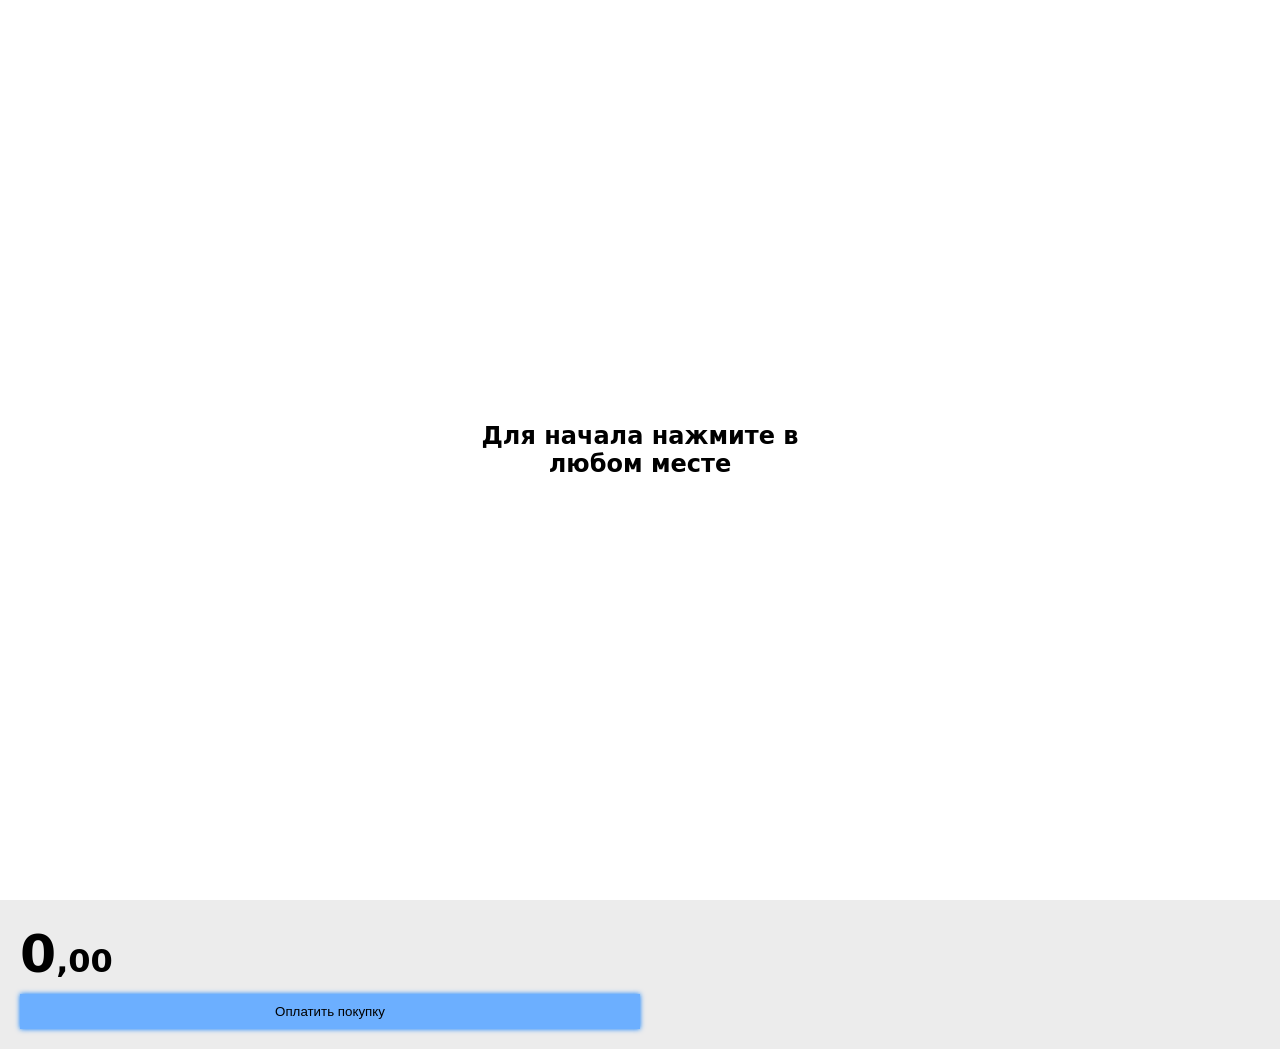
<file: templates/kassa.html>
<!DOCTYPE html>
<html lang="ru">

<head>
    <meta charset="UTF-8" />
    <meta name="viewport" content="width=device-width, initial-scale=1.0" />
    <title>Касса самообслуживания</title>
    <style>
        @import url('https://fonts.googleapis.com/css2?family=Inter:ital,opsz,wght@0,14..32,100..900;1,14..32,100..900&family=Roboto:ital,wght@0,100..900;1,100..900&display=swap');

        body {
            font-family: system-ui, -apple-system, BlinkMacSystemFont, 'Segoe UI', Roboto, Oxygen, Ubuntu, Cantarell, 'Open Sans', 'Helvetica Neue', sans-serif;
            margin: 20px;
            background-color: #ececec;
            display: flex;
            align-items: baseline;
            justify-content: space-between;
            flex-direction: row;
        }

        h1 {
            text-align: center;
        }

        .products {
            display: flex;
            flex-wrap: wrap;
            justify-content: space-between;
            align-items: stretch;
        }

        .cart {
            display: flex;
            flex-wrap: wrap;
            margin-bottom: 20px;
            align-content: flex-start;
            flex-direction: column;
            align-items: flex-start;
            height: 800px;
        }

        .product {
            padding: 20px;
            margin: 5px;
            width: 30%;
            box-sizing: border-box;
            background-color: #ffffff;
            text-align: center;
            box-shadow: -1px 0px 20px 3px #c9c9c9;
            border-radius: 10px;
            transition: all 1s;
        }

        .product:hover {
            background-color: rgb(108 175 255);
            transition: all 1s;
        }

        .cart-item {
            margin: 4px;
            display: flex;
            flex-direction: row;
            background-color: white;
            padding: 10px;
            border-radius: 10px;
            gap: 20px;
            align-items: center;
            width: 60%;
            justify-content: space-between;
        }

        button {
            margin-top: 10px;
            padding: 10px;
            background-color: rgb(108 175 255);
            box-shadow: 0px 0px 5px #0079ff;
            transition: 1s all;
            border: none;
        }

        button:hover {
            box-shadow: 1px 1px 10px 5px #0079ff;
            ;
            transition: all 0.5s;
        }

        #total {
            font-weight: bold;
            font-size: 52px;
        }

        strong {
            width: 100px;
        }

        #complete-btn {
            width: 100%;
        }

        .modal {
            display: none;
            position: fixed;
            z-index: 999;
            left: 0;
            top: 0;
            width: 100%;
            /* чтобы покрывать весь экран */
            height: 100%;
            /* чтобы покрывать весь экран */
            background-color: #ffffff;
            /* полупрозрачный фон */
            justify-content: center;
            align-items: center;
        }

        /* Контент модального окна */
        .modal-content {
            background-color: #fff;
            animation: show 1s;
            padding: 20px;
            border-radius: 8px;
            max-width: 400px;
            width: 80%;
            text-align: center;
        }

        @keyframes show {
            0% {
                opacity: 0;
                transform: scale(0);
            }

            100% {
                opacity: 1;
                transform: scale(1);
            }
        }

        @keyframes redBG {
            0% {
                background-color: red;
                transition: 0.7s;
            }

            50% {
                background-color: white;
                transition: 0.5s;
            }

            100% {
                background-color: rgb(255, 0, 0);
                transition: 0.5s;
            }
        }

        .left {
            width: 50%;
            display: flex;
            flex-direction: column;
            align-items: stretch;
        }

        .right {
            width: 40%;
        }

        .btns {
            display: flex;
            flex-direction: column;
            align-items: stretch;
            margin: 5px;
        }

        #help-modal {
            animation: redBG 4s;
            animation-iteration-count: infinite;
        }

        #help2-modal {
            animation: redBG 4s;
            animation-iteration-count: infinite;
        }
    </style>
</head>

<body>
    <div class="left">
        <h2>Корзина</h2>
        <ol class="cart" id="cart-list"></ol>
        <div id="total">0<span style="font-size:32px ;">,00</span></div>

        <button id="complete-btn">Оплатить покупку</button>
    </div>
    <div class="right">
        <div class="btns">
            <button onclick="close_id()">Закрыть чек</button>
            <button id="sale_btn">Скидочная карта</button> 
            <button id="help_btn">Помощь сотрудника</button>
        </div>
        <div class="products" id="product-list"></div>
    </div>
    <!-- Модальное окно -->
    <div class="modal" id="payment-modal">
        <div class="modal-content">
            <h2>Спасибо за покупку!</h2>
            <p>Покупка успешно оплачена!</p>
            <p>Чек сохранен в формате JSON</p>
        </div>
    </div>
    <div class="modal" id="check-modal">
        <div class="modal-content">
            <h2>Введите номер телефона</h2>
            <input id="inp" type="tel">
            <button onclick="modal2.style.display = 'none';">OK</button>
            <div class="num">
                <button onclick="add(1)">1</button>
                <button onclick="add(2)">2</button>
                <button onclick="add(3)">3</button>
                <button onclick="add(4)">4</button>
                <button onclick="add(5)">5</button>
                <button onclick="add(6)">6</button>
                <button onclick="add(7)">7</button>
                <button onclick="add(8)">8</button>
                <button onclick="add(9)">9</button>
                <button onclick="add(0)">0</button>
            </div>
        </div>
    </div>
    <div class="modal" id="help-modal">
        <div style="background-color: #fff;" class="modal-content">
            <h2>Сейчас сотрудник к вам подойдет</h2>
            <button id="ok">Отмена</button>

        </div>
    </div>
    <div onclick="modal5.style.display = 'none';" class="modal" id="start-modal">
        <div class="modal-content">
            <h2>Для начала нажмите в любом месте</h2>
        </div>
    </div>
    <div class="modal" id="help2-modal">
        <div style="background-color: #fff;" class="modal-content">
            <h2 onclick="end()">Ожидайте подтверждения сотрудника</h2>
        </div>
    </div>
</body>
<script>
    const products = [
        { name: 'Капучино', price: 200 },
        { name: 'Латте', price: 180 },
        { name: 'Раф', price: 190 },
        { name: 'Эспрессо', price: 100 },
        { name: 'Американо', price: 110 },
        { name: 'Молоко', price: 50 },
        { name: 'Чай зеленый', price: 120 },
        { name: 'Чай черный', price: 120 },
        { name: 'Вода', price: 100 },
        { name: 'Сироп', price: 30 },
    ];
    const cart = {};
    const productListDiv = document.getElementById('product-list');
    const cartListDiv = document.getElementById('cart-list');
    const totalDiv = document.getElementById('total');
    const completeBtn = document.getElementById('complete-btn');
    const saleBtn = document.getElementById('sale_btn');
    const helpBtn = document.getElementById('help_btn');
    const okbtn = document.getElementById('ok').onclick = "modal2.style.display = 'none'"
    const inp = document.getElementById('inp')

    const modal = document.getElementById('payment-modal');
    const modal2 = document.getElementById('check-modal');
    const modal3 = document.getElementById('help-modal');
    const modal4 = document.getElementById('help2-modal');
    const modal5 = document.getElementById('start-modal');
    modal5.style.display = 'flex'
    
    let totalSum = 0;
    
    function add(num) {
        let count = inp.value
        if (count.length != 11) {
            inp.value += num
        }
    }
    
    function close_id() {
        modal4.style.display = 'flex';
        modal5.style.display = 'flex'
        for (let key in cart) delete cart[key];
        renderCart();
    }
    
    function end() {
        modal4.style.display = 'none';
    }
    
    function renderProducts() {
        products.forEach((product, index) => {
            const productDiv = document.createElement('div');
            productDiv.className = 'product';

            productDiv.innerHTML = `
                <strong>${product.name}</strong><br/>
                Цена:${product.price}₽<br/>
                <button onclick="addToCart(${index})">Добавить в корзину</button>`;
            productListDiv.appendChild(productDiv);
        });
    }

    // Добавление товара в корзину
    function addToCart(index) {
        const product = products[index];

        if (cart[product.name]) {
            cart[product.name].quantity += 1
        } else {
            cart[product.name] = { price: product.price, quantity: 1 }
        }
        renderCart();
    }
    
    function renderCart() {
        cartListDiv.innerHTML = '';
        totalSum = 0;

        for (const [name, item] of Object.entries(cart)) {
            const itemLi = document.createElement('li');
            itemLi.className = 'cart-item';

            const sumPrice = item.price * item.quantity
            totalSum += sumPrice;

            itemLi.innerHTML = `<strong>${name}</strong><button onclick="removeFromCart('${name}')">-</button>${item.quantity}<strong>${sumPrice}₽</strong>`
            cartListDiv.appendChild(itemLi);
        }
        totalDiv.innerHTML = totalSum + '<span style="font-size:25px ;">,00₽';
    }

    // Удаление товара из корзины
    function removeFromCart(name) {
        delete cart[name];
        modal4.style.display = 'flex';
        renderCart();
    }

    // Функция для сохранения чека в формате JSON
    function saveReceiptToJSON() {
        const receipt = {
            date: new Date().toLocaleString('ru-RU'),
            items: [],
            total: totalSum,
            itemsCount: Object.keys(cart).length
        };

        // Добавляем товары в чек
        for (const [name, item] of Object.entries(cart)) {
            receipt.items.push({
                name: name,
                price: item.price,
                quantity: item.quantity,
                total: item.price * item.quantity
            });
        }

        // Преобразуем в JSON с красивым форматированием
        const jsonData = JSON.stringify(receipt, null, 2);
        
        // Создаем и скачиваем файл
        const blob = new Blob([jsonData], { type: 'application/json' });
        const url = URL.createObjectURL(blob);
        
        const link = document.createElement('a');
        link.href = url;
        link.download = `чек_${new Date().toISOString().replace(/[:.]/g, '-')}.json`;
        document.body.appendChild(link);
        link.click();
        document.body.removeChild(link);
        
        // Очищаем URL
        URL.revokeObjectURL(url);
        
        return receipt;
    }

    // Обработка оплаты
    completeBtn.onclick = () => {
        // Сохраняем чек перед очисткой корзины
        if (Object.keys(cart).length > 0) {
            saveReceiptToJSON();
        }
        
        modal.style.display = 'flex';
        for (let key in cart) delete cart[key];
        renderCart();
        setTimeout(() => {
            modal.style.display = 'none';
            modal5.style.display = 'flex'
        }, 3000);
    };
    
    saleBtn.onclick = () => {
        inp.value = ''
        modal2.style.display = 'flex';
        let percent = totalSum
        totalSum = percent - percent * 0.2;
        renderCart();
    };
    
    helpBtn.onclick = () => {
        modal3.style.display = 'flex';
    };

    renderProducts();
    modal5.style.display = 'flex'
</script>

</html>
</file>
